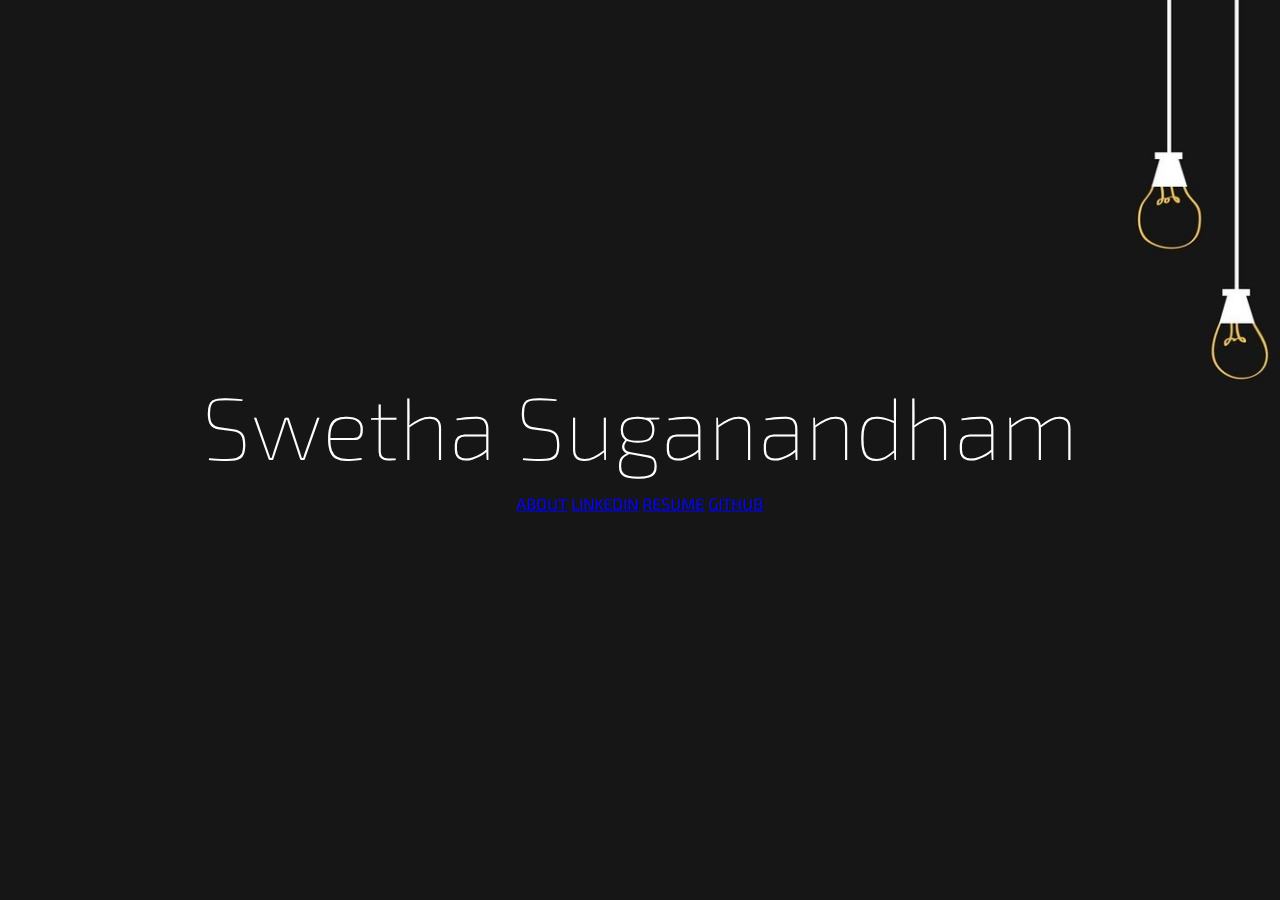
<file: index.html>
<!DOCTYPE html>
<html lang="en">

<head>
    <meta charset="utf-8">
    <title>Swetha</title>
    <meta name="description" content="Swetha's Portfolio">
    <meta name="author" content="Swetha">
    <meta property="og:url" content="https://Swetha1111.github.io" />
    <meta property="og:type" content="profile" />
    <meta property="og:title" content="Swetha" />
    <meta property="og:description" content="Swethas Portfolio" />
    <meta property="og:image" content="https://Swetha1111.github.io/images/me.png" />
    <link rel="stylesheet" href="css/style.css">
    <link href="https://fonts.googleapis.com/css?family=Exo+2" rel="stylesheet">
</head>

<body>
    <div id="main">
        <div id="title" class="center">Swetha Suganandham</div>
        <div class="container">
            <a class="btn" href="https://Swetha1111.github.io/about.html">ABOUT</a>
            <a class="btn" href="https://www.linkedin.com/in/swetha-s-94153a161">LINKEDIN</a>
            <a class="btn" href="https://https://onedrive.live.com/view.aspx?resid=2CD6A66AD3DECDAF!117&ithint=file%2cdocx&app=Word&authkey=!AHp6DE6hbt8edEo">RESUME</a>
            <a class="btn" href="https://github.com/Swetha1111">GITHUB</a>
        </div>
    </div>

    <script type = "text/javascript" src = "/js/script.js"></script>
</body>

</html>
</file>
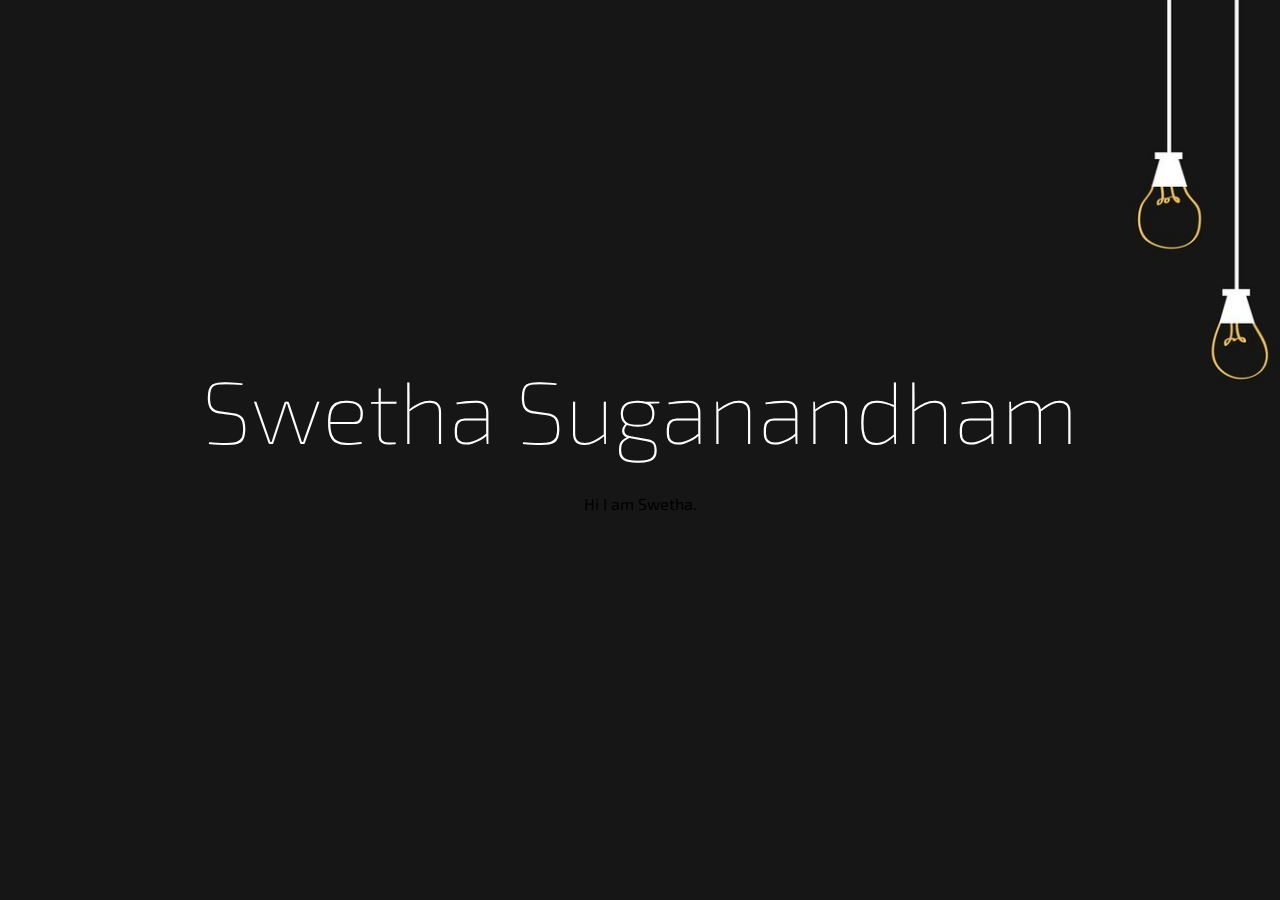
<file: about.html>
<!DOCTYPE html>
<html lang="en">

<head>
    <meta charset="utf-8">
    <title>Swetha</title>
    <meta name="description" content="Swetha's Portfolio">
    <meta name="author" content="Swetha">
    <meta property="og:url" content="https://Swetha1111.github.io" />
    <meta property="og:type" content="profile" />
    <meta property="og:title" content="Swetha" />
    <meta property="og:description" content="Swethas Portfolio" />
    <meta property="og:image" content="https://Swetha1111.github.io/images/me.png" />
    <link rel="stylesheet" href="css/style.css">
    <link href="https://fonts.googleapis.com/css?family=Exo+2" rel="stylesheet">
</head>
<body>
    <div id="main">
        <div id="title" class="left">Swetha Suganandham</div>
        <div class="container">
          <p font color="white" size="1em"> Hi I am Swetha.

            </P>
    </div>
  </div>

      <script type = "text/javascript" src = "/js/script.js"></script>
</body>

</html>
</file>
<file: css/style.css>
* {
    box-sizing: inherit;
    -webkit-transition-property: all;
    transition-property: all;
    -webkit-transition-duration: .6s;
    transition-duration: .6s;
    -webkit-transition-timing-function: ease;
    transition-timing-function: ease;
}

body,
html {
    padding: 0;
    margin: 0;
    cursor: default;
}


#main {
    background-image: url(../images/back1.png);
    background-size: cover;
    align-items: center;
    display: flex;
    flex-direction: column;
    justify-content: center;
    width: 100%;
    height: 100vh;
    font-family: 'Exo 2', sans-serif;
}

#title {
    font-weight: 100;
    font-size: 88px;
    color: white;
}

.container {
    padding: 1em;
    text-align: center;
    display: inline-block;
}
}

a {
  color: white;
  text-decoration: none;
  padding: 1em;
  font-weight: 300;
  font-size: 22px;
}
</file>
